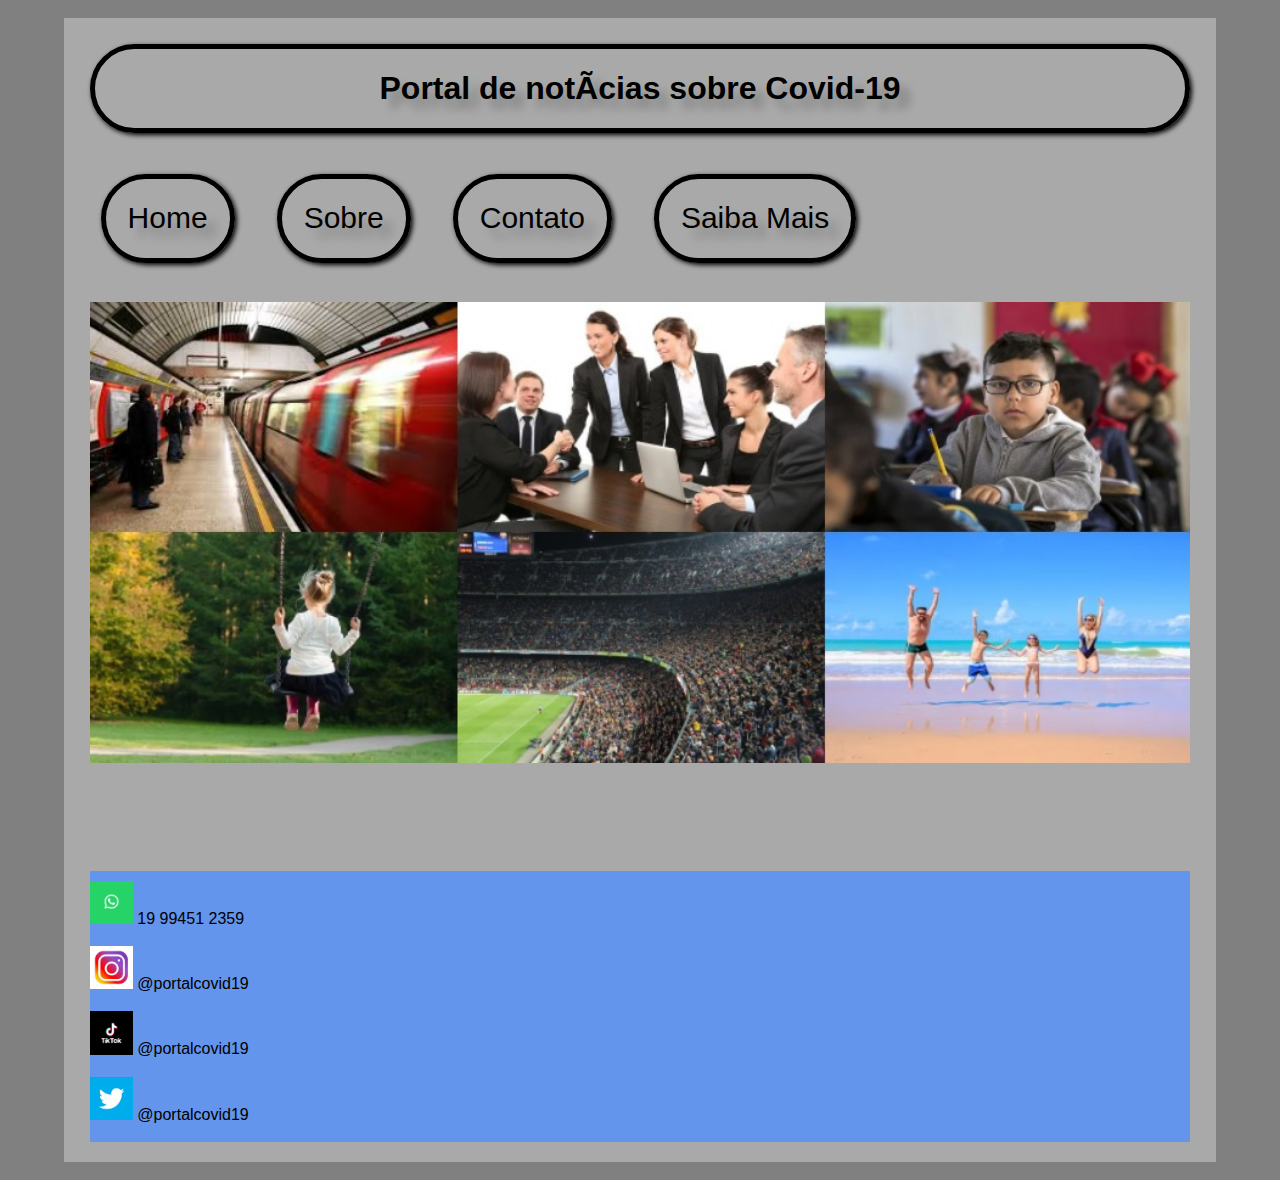
<file: contato.html>
<!DOCTYPE html>
<html>
   
    <head>
	 <meta http-equiv=”Content-Type” content=”text/html; charset=utf-8″>
        <title> .:  Portal de notícias sobre Covid-19 :. </title>
        <link rel="stylesheet" href="estilo.css">		
    </head>
   
   <body>
	
        <div class="conteudo">
        
		    <header >
                 <h1><b>  Portal de notícias sobre Covid-19 </b></h1>
            </header>
        
		    <nav class="navbar">
                <div class="itemMenu"> <a class="menu" href="index.html"> Home </a> </div>
                <div class="itemMenu"> <a class="menu" href="sobre.html"> Sobre </a> </div>
                <div class="itemMenu"> <a class="menu" href="contato.html"> Contato </a> </div>
                <div class="itemMenu"> <a class="menu" href="saibamais.html"> Saiba Mais </a> </div>

                 
            </nav>

            <br>



            <div id="imagemGeral">
               <img id = "imgprincipal" src="./Arquivos/Imagens/ImagemPrincipal.jpg"> 
            </div>
            <br/><br/><br/>
           












































            <footer class="rodape">
            
                <div id="redesSociais">
                    <div class="rede"><img src="Imagens/whatsapp.jpeg" width="5%" /> 19 99451 2359 </div> <br/>
                    <div class="rede"><img src="Imagens/instagram.jfif" width="5%" /> @portalcovid19 </div> <br/>
                    <div class="rede"><img src="Imagens/tiktok.png" width="5%" /> @portalcovid19 </div> <br/>
                    <div class="rede"><img src="Imagens/twitter.jfif" width="5%" /> @portalcovid19 </div> <br/>
                </div>
                
           </footer>
               
        </html>
</file>
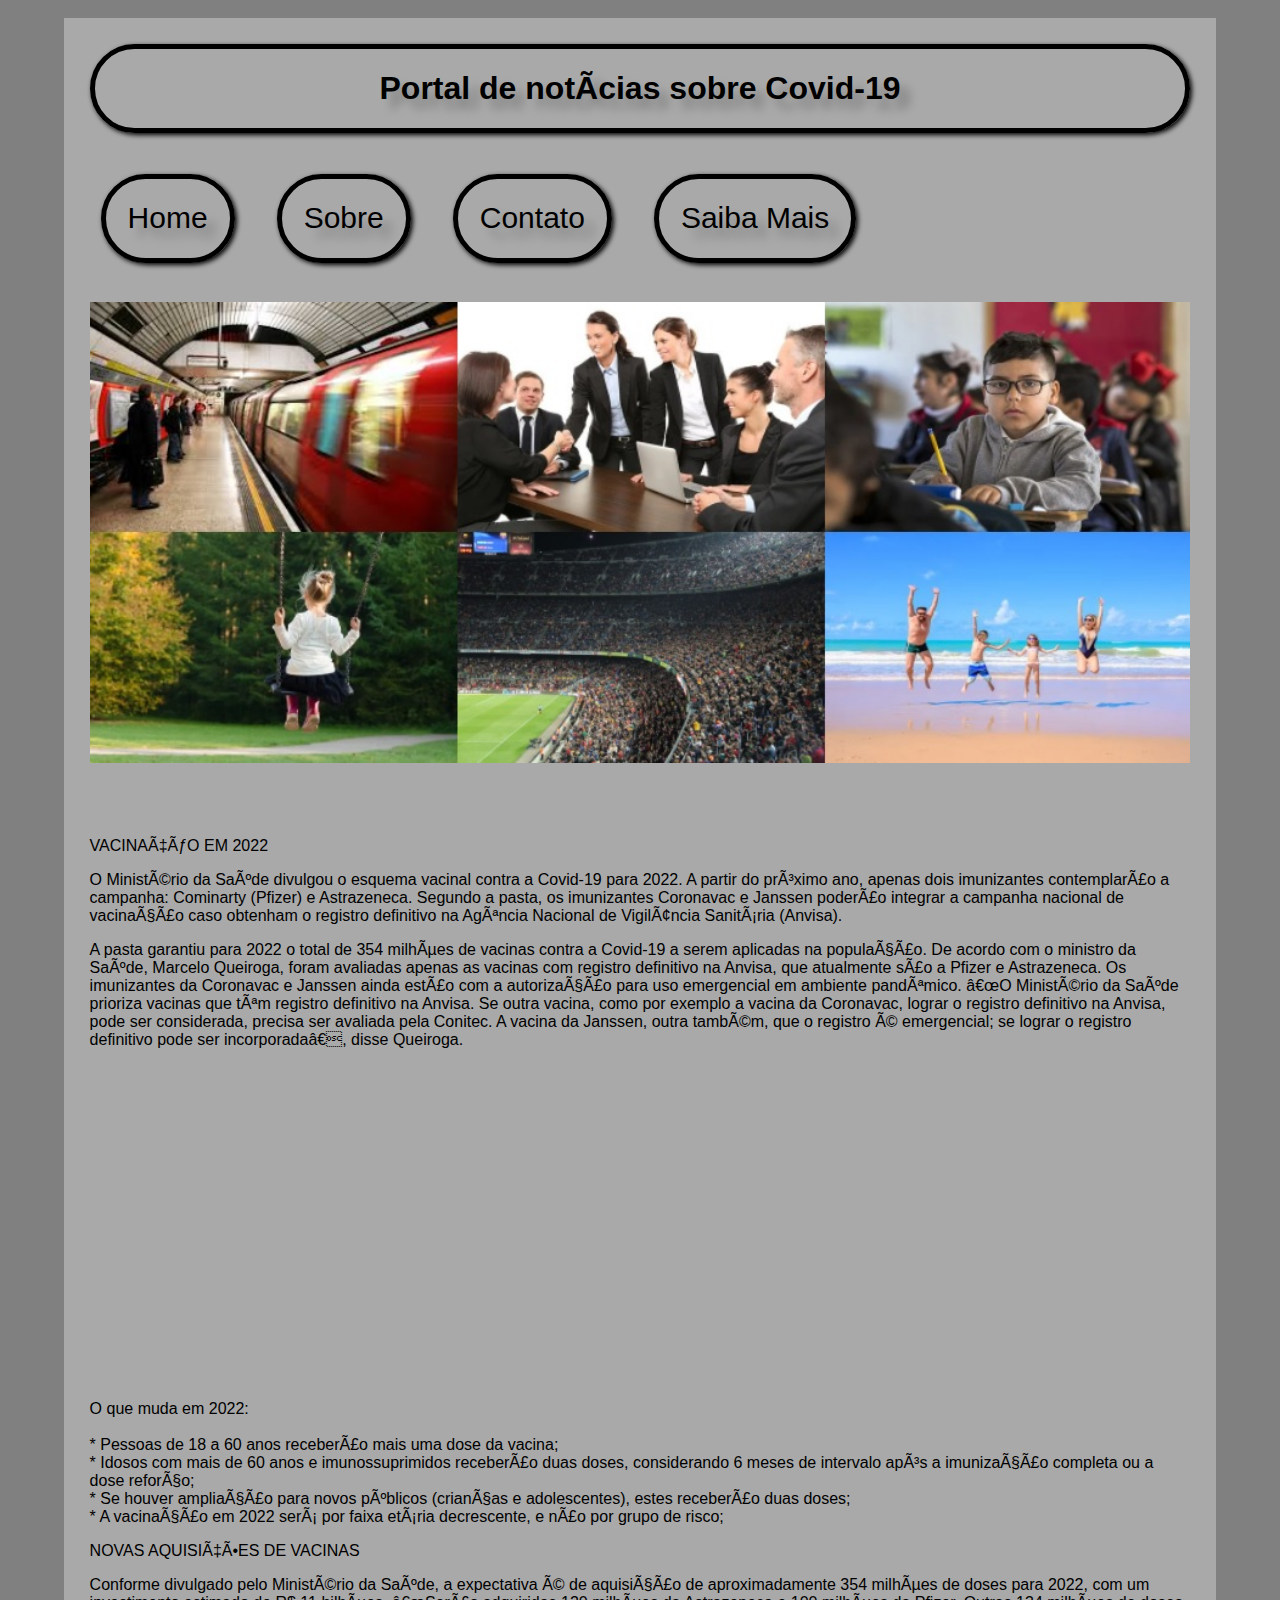
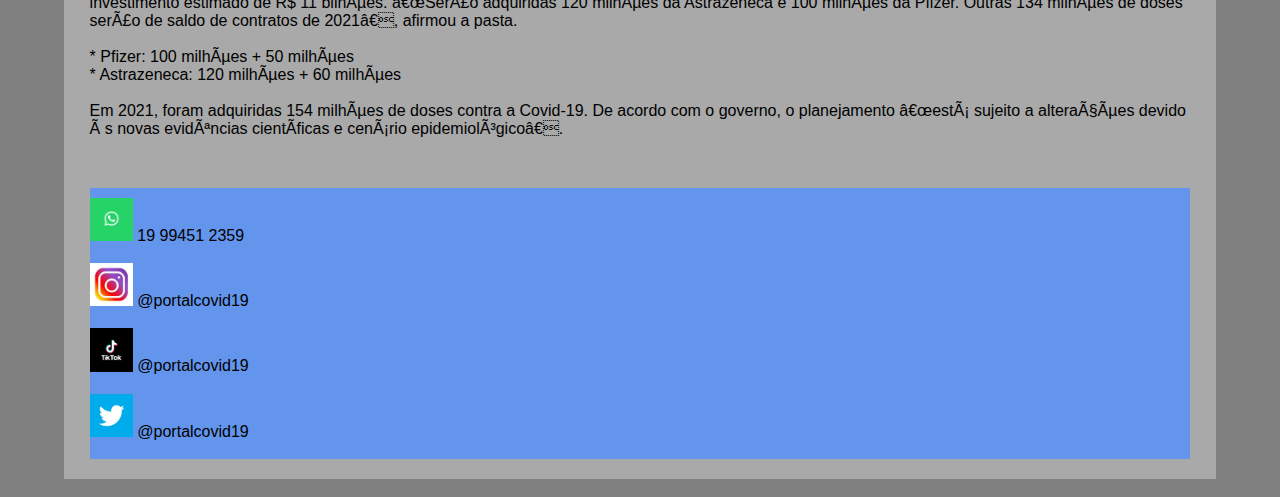
<file: destaque_1.html>
<!DOCTYPE html>
<html>
   
    <head>
	 <meta http-equiv=”Content-Type” content=”text/html; charset=utf-8″>
     
        <title> .:  Portal de notícias sobre Covid-19 :. </title>
        <link rel="stylesheet" href="estilo.css">		
    </head>
   
   <body>
	
        <div class="conteudo">
        
		    <header >
                 <h1><b>  Portal de notícias sobre Covid-19 </b></h1>
            </header>
        
		    <nav class="navbar">
                <div class="itemMenu"> <a class="menu" href="index.html"> Home </a> </div>
                <div class="itemMenu"> <a class="menu" href="sobre.html"> Sobre </a> </div>
                <div class="itemMenu"> <a class="menu" href="contato.html"> Contato </a> </div>
                <div class="itemMenu"> <a class="menu" href="saibamais.html"> Saiba Mais </a> </div>

                 
            </nav>

            <br>



            <div id="imagemGeral">
               <img id = "imgprincipal" src="./Arquivos/Imagens/ImagemPrincipal.jpg"> 
            </div>
            <br/><br/><br/>





            <p id = "tituloDestaque_1"> VACINAÇÃO EM 2022  </p> 

            <p>
                O Ministério da Saúde divulgou o esquema vacinal contra a Covid-19 para 2022. 
                A partir do próximo ano, apenas dois imunizantes contemplarão a campanha: Cominarty (Pfizer) e Astrazeneca. 
                Segundo a pasta, os imunizantes Coronavac e Janssen poderão integrar a campanha nacional de vacinação
                caso obtenham o registro definitivo na Agência Nacional de Vigilância Sanitária (Anvisa). </p>

                <p>
                A pasta garantiu para 2022 o total de 354 milhões de vacinas contra a Covid-19
                 a serem aplicadas na população. De acordo com o ministro da Saúde, Marcelo Queiroga, 
                 foram avaliadas apenas as vacinas com registro definitivo na Anvisa, que atualmente são a Pfizer e Astrazeneca.
                 Os imunizantes da Coronavac e Janssen ainda estão com a autorização para uso emergencial em ambiente pandêmico.
                 “O Ministério da Saúde prioriza vacinas que têm registro definitivo na Anvisa. Se outra vacina, como por exemplo
                 a vacina da Coronavac, lograr o registro definitivo na Anvisa, pode ser considerada, precisa ser avaliada pela Conitec.
                 A vacina da Janssen, outra também, que o registro é emergencial; se lograr o registro definitivo pode ser incorporada”, 
                 disse Queiroga. </p>

                 <iframe width="560" height="315" src="https://www.youtube.com/embed/axaqJmYSRAw" title="YouTube video player" frameborder="0" allow="accelerometer; autoplay; clipboard-write; encrypted-media; gyroscope; picture-in-picture" allowfullscreen></iframe>
                 

                 <p>
                    O que muda em 2022: <br/> <br/>
                    * Pessoas de 18 a 60 anos receberão mais uma dose da vacina; <br/> 
                    * Idosos com mais de 60 anos e imunossuprimidos receberão duas doses, considerando 6 meses 
                    de intervalo após a imunização completa ou a dose reforço;<br/>
                    * Se houver ampliação para novos públicos (crianças e adolescentes), estes receberão duas doses;<br/>
                    * A vacinação em 2022 será por faixa etária decrescente, e não por grupo de risco; 
                </p>

                
                <p id ="tituloDestaque_1"> NOVAS AQUISIÇÕES DE VACINAS </p>

                <p> 
                    Conforme divulgado pelo Ministério da Saúde, a expectativa é de aquisição
                    de aproximadamente 354 milhões de doses para 2022, com um investimento estimado de R$ 11 bilhões.
                    “Serão adquiridas 120 milhões da Astrazeneca e 100 milhões da Pfizer. 
                    Outras 134 milhões de doses serão de saldo de contratos de 2021”, afirmou a pasta. <br/><br/>
                    
                    * Pfizer: 100 milhões + 50 milhões <br/>
                    * Astrazeneca: 120 milhões + 60 milhões <br/> <br/>
                    Em 2021, foram adquiridas 154 milhões de doses contra a Covid-19. De acordo com o governo, o planejamento “está sujeito a alterações devido às novas evidências científicas e cenário epidemiológico”.

                </p>


            </p>
           












































            <footer class="rodape">
            
                <div id="redesSociais">
                    <div class="rede"><img src="Imagens/whatsapp.jpeg" width="5%" /> 19 99451 2359 </div> <br/>
                    <div class="rede"><img src="Imagens/instagram.jfif" width="5%" /> @portalcovid19 </div> <br/>
                    <div class="rede"><img src="Imagens/tiktok.png" width="5%" /> @portalcovid19 </div> <br/>
                    <div class="rede"><img src="Imagens/twitter.jfif" width="5%" /> @portalcovid19 </div> <br/>
                </div>
                
           </footer>
               
        </html>
</file>
<file: estilo.css>
/* Estilo para a página "Home" */

html
{ 
}

body{
    background-color: #808080;
    font-family: Arial, Helvetica, sans-serif;
	   display: inline;
		  margin-bottom: 0px;
		 


}

header{
    border: black 5px solid;
    border-radius: 50px;
    padding-left: center;
    margin-bottom: 10px;
    box-shadow: black 2px 2px 5px;
    text-shadow: gray 10px 10px 10px;
    text-align: center;
	
}

div.conteudo{
    background: #A9a9a9;
    margin-left: 5%;
    margin-right:5%;
    padding-bottom: 20px;
    padding-left: 2%;
    padding-right: 2%;
    padding-top: 2%;
}



footer.Img{
    width: 50px;
    height: 50px;
}



nav.navbar{
    display: flex;
    margin-top: 30px;
    margin-bottom: 10px;
	text-align: center;
    gap: 20px;
}

div.itemMenu{
 border: black 5px solid;
    border-radius: 50px;
    padding-left: center;
    margin-bottom: 10px;
    box-shadow: black 2px 2px 5px;
    text-shadow: gray 10px 10px 10px;
    text-align: center;
	font-size: 30px ;
	margin: 1%;
	padding: 2%;
	
	
}

a.menu{
	color: black;
    text-decoration: none;
    font-family:Arial, Helvetica, sans-serif;
}



#imgprincipal{
    width: 100%;
    height: 60%;
}


#tituloTexto {

    font-size: 30pt;
    text-decoration-color: violet;
    text-align: center;
    font-weight: bold;
    background-color:mediumseagreen
    
}


#tituloDestaques{
    display: flex;
    justify-content: center;
    text-shadow: gray 10px 10px 10px ;
    font-size:120%;
    text-decoration-style: solid;
    
}




.destaque_1{
    
    width:30%;
    display:inline-block;
    border: gray 4px solid;
    margin-left: 10px;
    margin-right: 10px;
    padding-top: 10px;
    Word-wrap: break-Word;
    
    
}

.destaque_2{
    display:inline-block;
    border: gray 4px solid;
    margin-left: 10px;
    margin-right: 10px;
    padding-top: 10px;
    width:30%;
    Word-wrap: break-Word;
    
}

.destaque_3{
    display:inline-block;
    border: gray 4px solid;
    margin-left: 10px;
    margin-right: 10px;
    padding-top: 10px;
    width:30%;
    Word-wrap: break-Word;
    
}

.destaque_4{
    display:inline-block;
    border: gray 4px solid;
    margin-top: 20px;
    margin-left: 10px;
    margin-right: 10px;
    padding-top: 10px;
    width:30%;
    Word-wrap: break-Word;
    
}

.destaque_5{
    display:inline-block;
    border: gray 4px solid;
    margin-top: 20px;
    margin-left: 10px;
    margin-right: 10px;
    padding-top: 10px;
    width:30%;
    Word-wrap: break-Word;
    
}


.destaque_6{
    display:inline-block;
    border: gray 4px solid;
    margin-top: 20px;
    margin-left: 10px;
    margin-right: 10px;
    padding-top: 10px;
    width:30%;
    Word-wrap: break-Word;
    
}



.noticiasDestaque{
    border: grey 1px solid;
    margin-left: 10px;
    margin-right: 10px;
    padding-top: 10px;
    box-shadow: grey 5px 5px 5px;
}
.imgDestaque{
    
    display: block;
    margin-left: auto;
    margin-right: auto;
    max-width: 100%;
    width: 250px;
    height: 250px;
    justify-content: center;
    align-items: center;
    padding-top: 5%;


    
    

    

    
    

    


    
    
    
}

h3{
    text-align: center;
    font-size: 25px;
}







#receba{
    margin-right: 100px;
    
}
#email{
    text-shadow: gray 10px 10px 10px ;
    margin-right: 30px;
}

input{
    width: 80%;
    height: 30px;
    margin-bottom: 10px;
    border: black 2px solid;
    border-radius: 10px;
    box-shadow: gray 5px 5px 5px;
}

button{
    width: 20%;
    height: 30px;
    margin-bottom: 20px;
    background-color: white;
    border: black 2px solid;
    border-radius: 10px;
    box-shadow: gray 5px 5px 5px;
}


















#nome{
    display: block;
    margin-left: auto;
    margin-right: auto;
    
    text-align: center;
    margin-top: 10px;
    font-size: 120%;
}

.desc{
    display: block;
    margin-left: auto;
    margin-right: auto;
    text-align: center;
    font-size: 20px;
}

.perfil_1{
    
    display:inline-block;
    border: gray 4px solid;
    margin-left: 10px;
    margin-right: 10px;
    padding-top: 10px;
    width:30%;
    
    Word-wrap: break-Word; }

.perfil_2{
    display:inline-block;
    border: gray 4px solid;
    margin-left: 10px;
    margin-right: 10px;
    padding-top: 80px;
    width:30%;
    Word-wrap: break-Word; 
}
    
  


.perfil_3{
    display:inline-block;
    border: gray 4px solid;
    margin-left: 10px;
    margin-right: 10px;
    padding-top: 10px;
    width:30%;
    Word-wrap: break-Word; 
  
}

.perfil_4{
    display:inline-block;
    border: gray 4px solid;
    margin-top: 20px;
    margin-left: 10px;
    margin-right: 10px;
    padding-top: 10px;
    width:30%;
    Word-wrap: break-Word; 
  
}

.perfil_5{
    display:inline-block;
    border: gray 4px solid;
    margin-top: 20px;
    margin-left: 10px;
    margin-right: 10px;
    padding-top: 10px;
    width:30%;
    Word-wrap: break-Word; 
  
}

.sobre1{
    
    
    
    align-items: center;
    text-align: center;
}



.foto{
    display: block;
    margin-left: auto;
    margin-right: auto;
    max-width: 100%;
    width: 250px;
    height: 250px;
    justify-content: center;
    align-items: center;
    padding-top: 5%;
}


.redeSocial{
    width: 50px;
    height: 50px;
    justify-content: center;
    align-items: center;
    padding-top: 5%;
}





#titulo{
    justify-content: center;
    align-items: center;
    padding-left: 2%;
    display: flex;
    text-shadow: gray 10px 10px 10px ;
    font-size:200%

}

footer.rodape{
    display: flex;
    justify-content:space-between;
    background-color: cornflowerblue;
    padding-top: 10px;
    margin-top: 50px;
   
}
</file>
